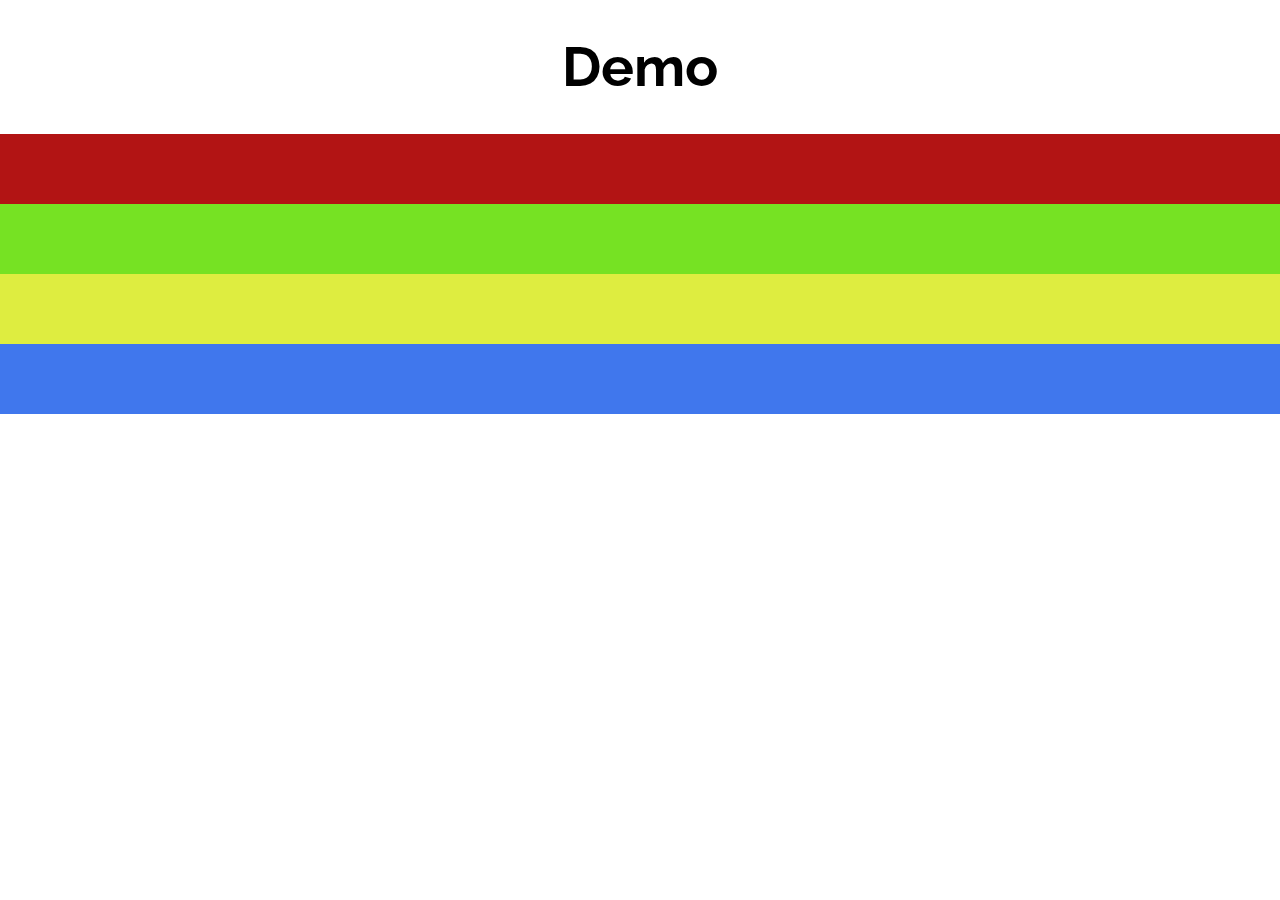
<file: demo/index.html>
<!DOCTYPE html>

<html class="no-js" lang="en">
	<head>
		<meta charset="utf-8">
		<meta http-equiv="X-UA-Compatible" content="IE=edge,chrome=1">
		<title> Demo </title>
		<meta name="description" content="">
		<meta name="author" content="">
		<!-- Mobile viewport optimized: j.mp/bplateviewport -->
		<meta name="viewport" content="width=device-width,initial-scale=1">
		<link href='http://fonts.googleapis.com/css?family=Raleway' rel='stylesheet' type='text/css'>
		<!-- Styles -->
		<style>
			body{background:white;margin:0;padding:0;font-family:'Raleway'}
			h1{font-size:55px;text-align:center;line-height:60px;}
			#div-1{background:#B21414;height:70px;}
			#div-2{background:#76E223;height:70px;}
			#div-3{background:#DEED40;height:70px;}
			#div-4{background:#4077ED;height:70px;}
		</style>
	</head>

	<body>
		<h1>Demo</h1>
		<div id='div-1'></div>
		<div id='div-2'></div>
		<div id='div-3'></div>
		<div id='div-4'></div>
	</body>
</html>
</file>
